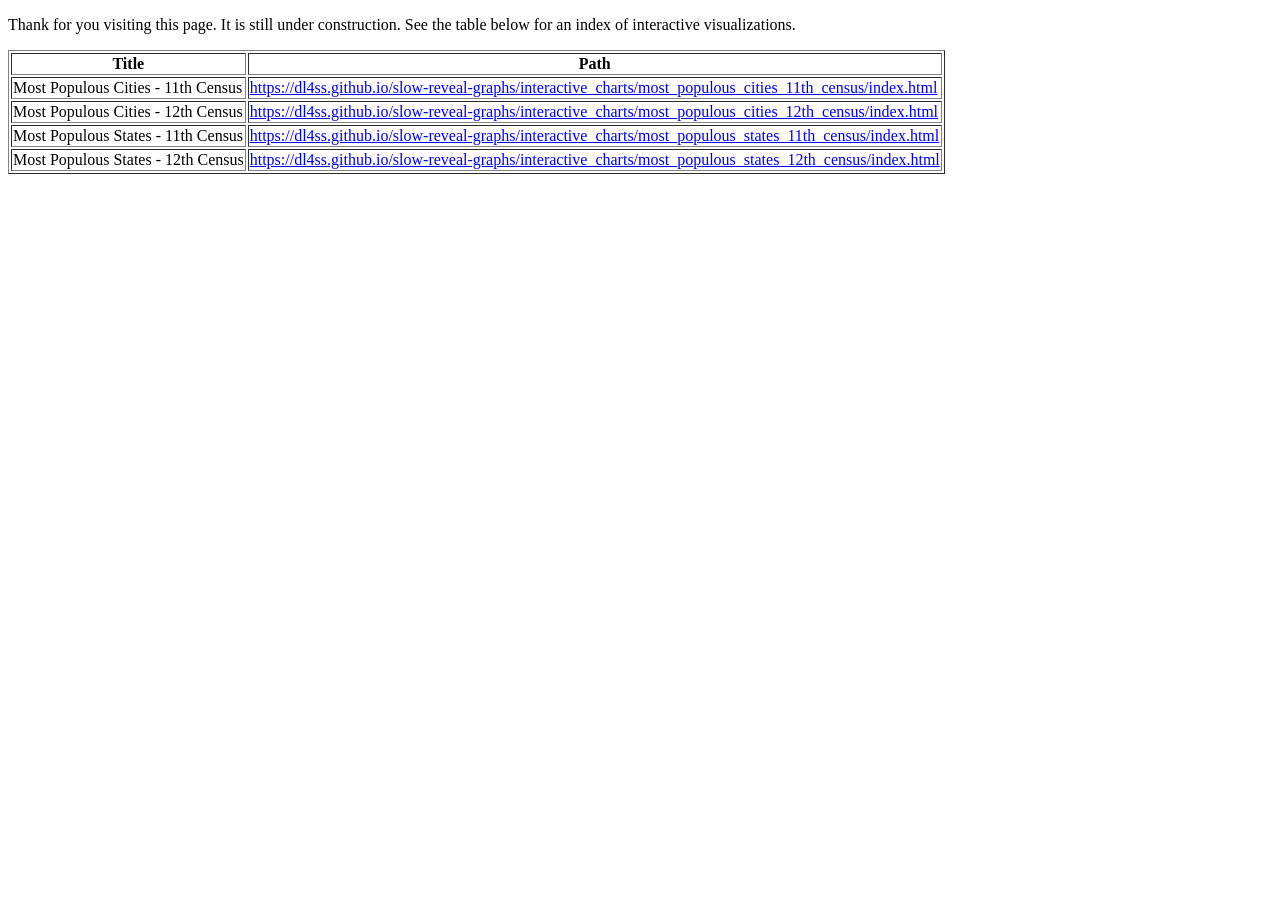
<file: dl4ss-page/index.html>
<!DOCTYPE html>
<meta charset="utf-8">

<head>
</head>

<body>

    <p>
        Thank for you visiting this page. It is still under construction. 
        See the table below for an index of interactive visualizations.
    </p>

    <script>
    const interactions = [
            {title: "Most Populous Cities - 11th Census", path: "https://dl4ss.github.io/slow-reveal-graphs/interactive_charts/most_populous_cities_11th_census/index.html"},
            {title: "Most Populous Cities - 12th Census", path: "https://dl4ss.github.io/slow-reveal-graphs/interactive_charts/most_populous_cities_12th_census/index.html"},
            {title: "Most Populous States - 11th Census", path: "https://dl4ss.github.io/slow-reveal-graphs/interactive_charts/most_populous_states_11th_census/index.html"},
            {title: "Most Populous States - 12th Census", path: "https://dl4ss.github.io/slow-reveal-graphs/interactive_charts/most_populous_states_12th_census/index.html"}
        ];

        const headers = ["Title", "Path"];

        const table = document.createElement('table');
        table.border = "1";

        const thead = document.createElement('thead');
        const headerRow = document.createElement('tr');

        headers.forEach(header => {
            const th = document.createElement('th');
            th.textContent = header;
            headerRow.appendChild(th);
        });
        thead.appendChild(headerRow);
        table.appendChild(thead);

        const tbody = document.createElement('tbody');

        interactions.forEach(item => {
            const row = document.createElement('tr');
            headers.forEach(key => {
                const cell = document.createElement('td');
                const value = item[key.toLowerCase()];

                if (key === "Path") {
                    const link = document.createElement('a');
                    link.href = value;
                    link.textContent = value;
                    link.target = "_blank";
                    cell.appendChild(link);
                } else {
                    cell.textContent = value;
                }

                row.appendChild(cell);

            });
            tbody.appendChild(row);
        });
        table.appendChild(tbody);

        document.body.appendChild(table); // Append to the DOM

    </script>




</body>
</file>
